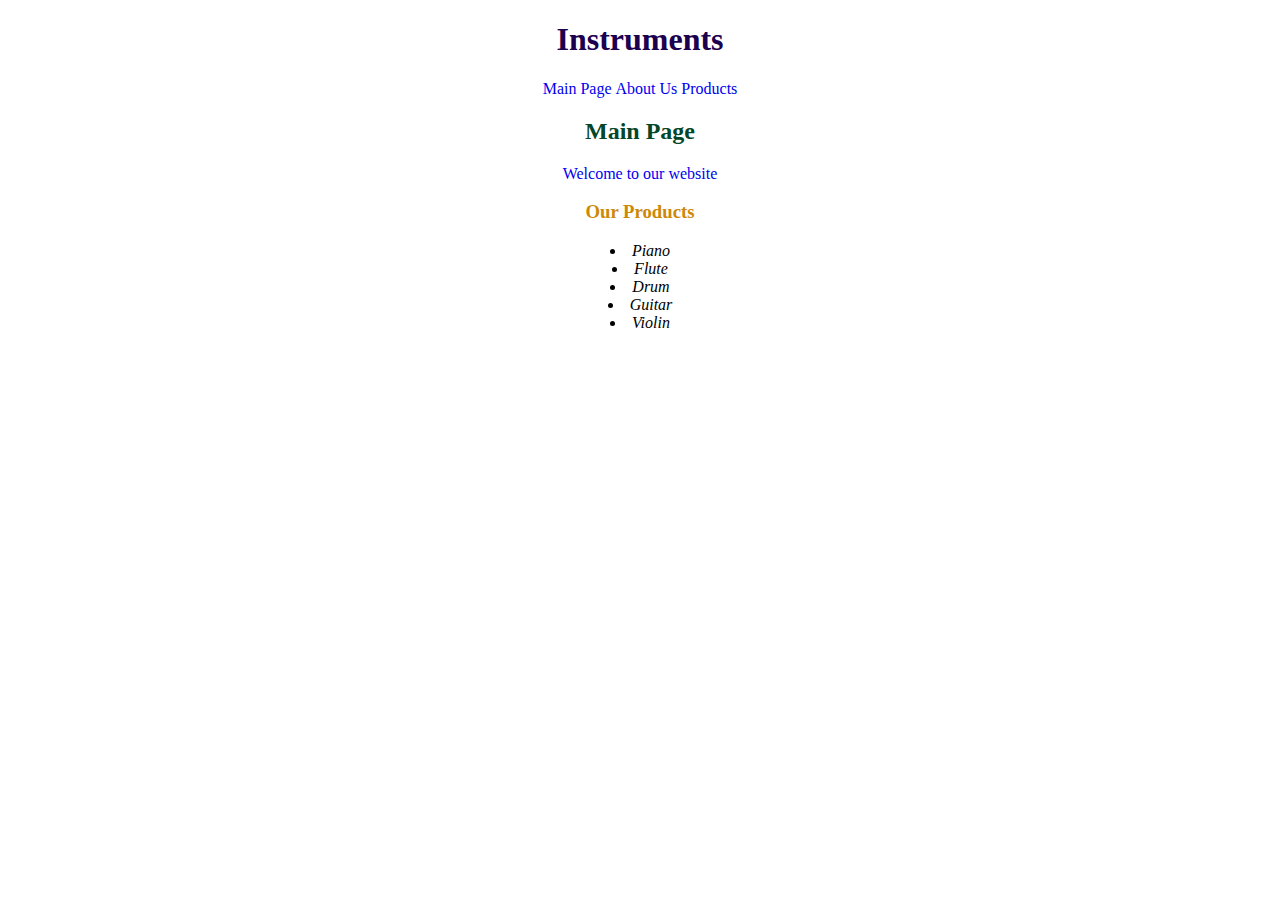
<file: Beginner-Frontend-Path/CSS/Homework 1/index.html>
<!DOCTYPE html>
<html lang="en">
<head>
    <meta charset="UTF-8">
    <meta http-equiv="X-UA-Compatible" content="IE=edge">
    <meta name="viewport" content="width=device-width, initial-scale=1.0">
    <title>Instruments</title>
    <link rel="stylesheet" href="style.css">
</head>
<body>

    <h1 id="title-class">Instruments</h1>
    <nav>
        <ul class="nav">
            <li class="nav-class">
                <a href="index.html">Main Page</a>
            </li>
            <li class="nav-class">
                <a href="about_us.html">About Us</a>
            </li>
            <li class="nav-class">
                <a href="products.html">Products</a>
            </li>
        </ul>
    </nav>

    <h2 id="index-page">
        Main Page
    </h2>
    
    <p id="phrase"> <a href="products.html"> Welcome to our website</a></p>
    <h3 id="products-list">Our Products</h3>
    <div class="products">
    <ul>
        <li>Piano</li>
        <li>Flute</li>
        <li>Drum</li>
        <li>Guitar</li>
        <li>Violin</li>
    </ul>
    </div>
</body>
</html>
</file>
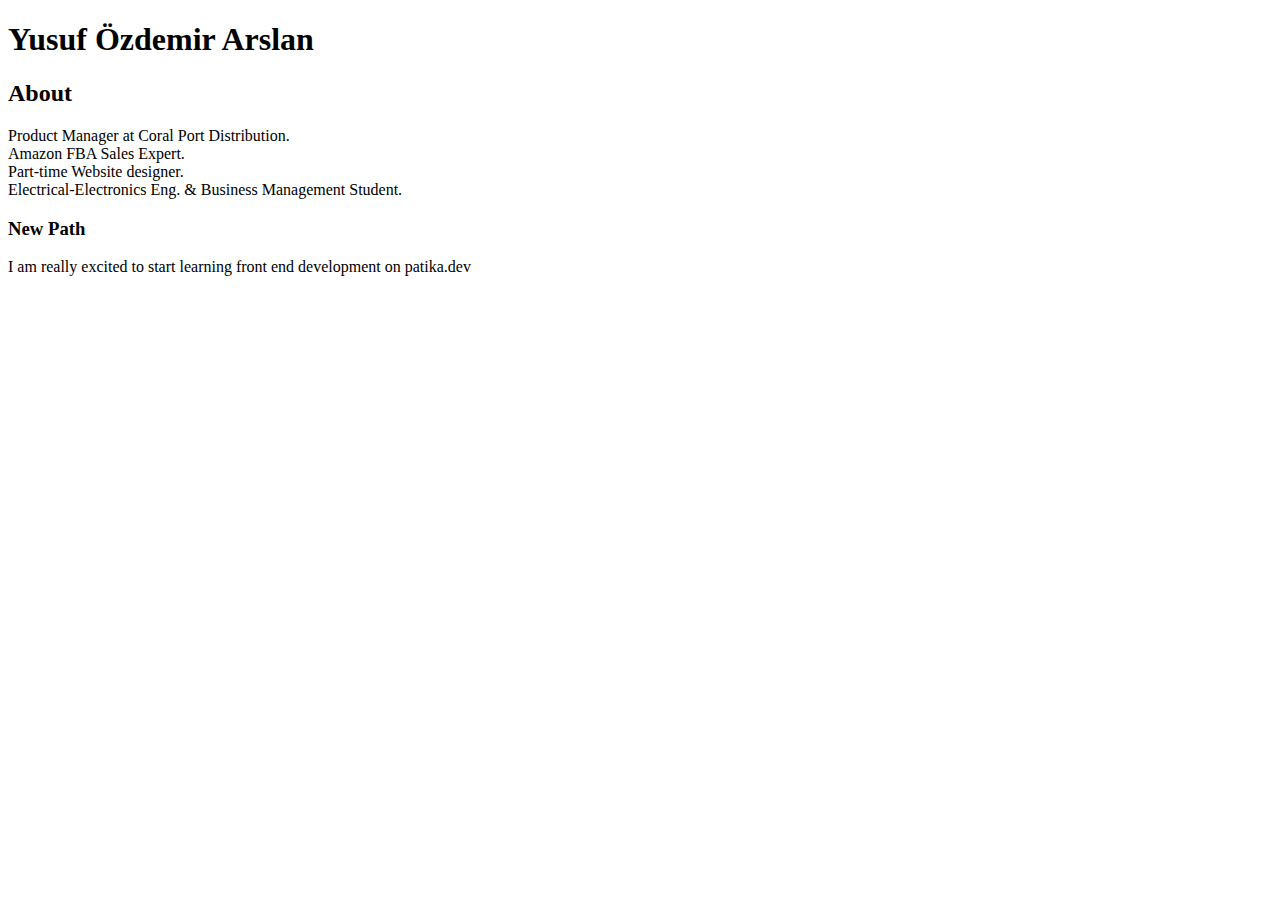
<file: Beginner-Frontend-Path/HTML/Homework-1/index.html>
<!DOCTYPE html>
<html lang="en">
<head>
    <meta charset="UTF-8">
    <meta http-equiv="X-UA-Compatible" content="IE=edge">
    <meta name="viewport" content="width=device-width, initial-scale=1.0">
    <title>Document</title>
</head>
<body>
    <h1>Yusuf Özdemir Arslan</h1>
    <!-- my name -->
    
    <h2>About</h2>
    <!-- About section -->

        <p>Product Manager at Coral Port Distribution. <br>
        Amazon FBA Sales Expert. <br>
        Part-time Website designer. <br>
        Electrical-Electronics Eng. & Business Management Student.</p>

    <h3>New Path</h3>

        <P>I am really excited to start learning front end development on patika.dev</P>
</body>
</html>
</file>
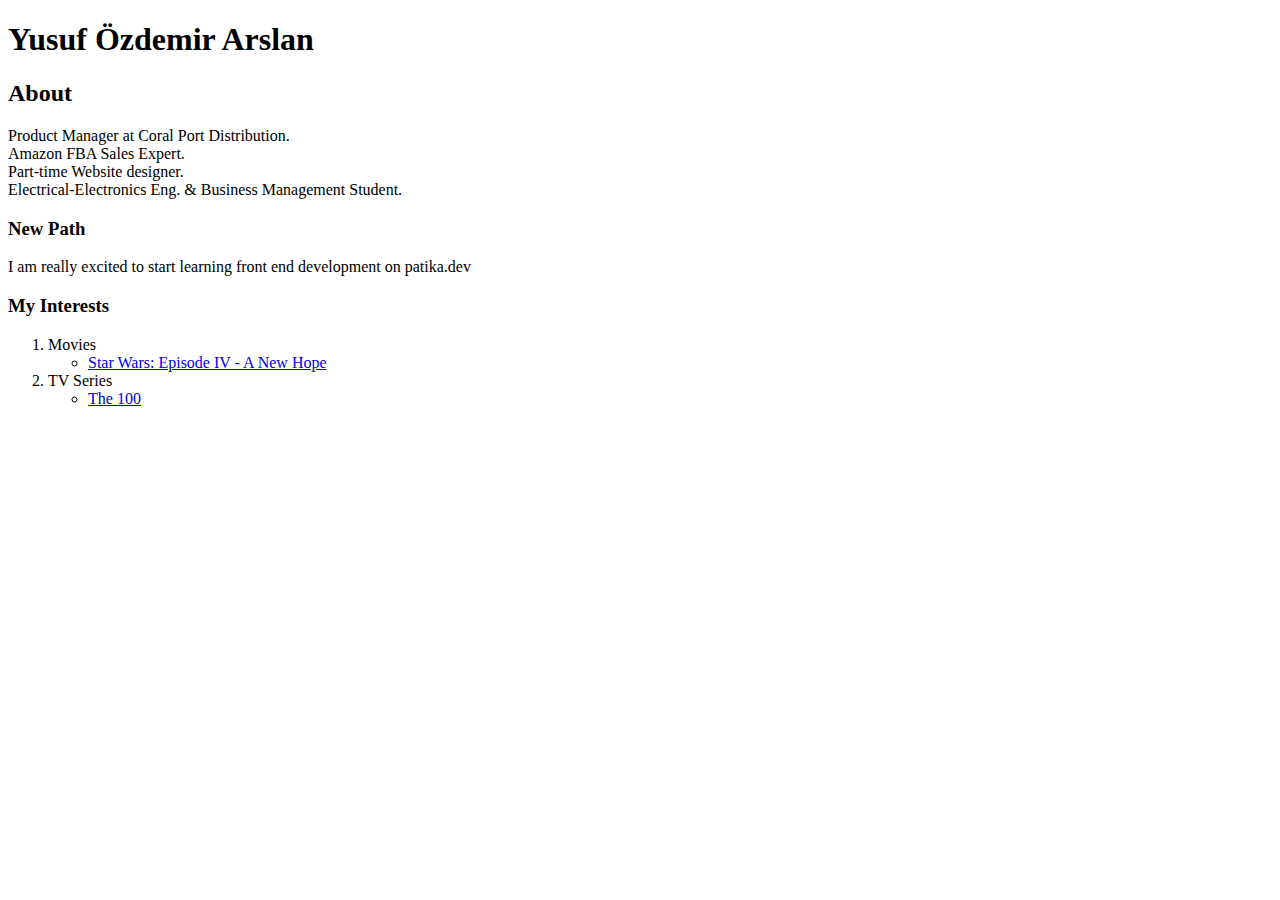
<file: Beginner-Frontend-Path/HTML/Homework-2/index.html>
<!DOCTYPE html>
<html lang="en">

<head>
    <meta charset="UTF-8">
    <meta http-equiv="X-UA-Compatible" content="IE=edge">
    <meta name="viewport" content="width=device-width, initial-scale=1.0">
    <title>Document</title>
</head>

<body>
    <h1>Yusuf Özdemir Arslan</h1>
    <!-- my name -->

    <h2>About</h2>
    <!-- About section -->

    <p>Product Manager at Coral Port Distribution. <br>
        Amazon FBA Sales Expert. <br>
        Part-time Website designer. <br>
        Electrical-Electronics Eng. & Business Management Student.</p>

    <h3>New Path</h3>

    <p>I am really excited to start learning front end development on patika.dev</p>

    <h3>My Interests</h3>

    <ol>
        <li>Movies</li>
        <ul>
            <li><a href="https://www.imdb.com/title/tt0076759/">Star Wars: Episode IV - A New Hope</a></li>
        </ul>
        <li>TV Series</li>
        <ul>
            <li><a href="https://www.imdb.com/title/tt2661044/">The 100</a></li>
        </ul>

    </ol>
</body>

</html>
</file>
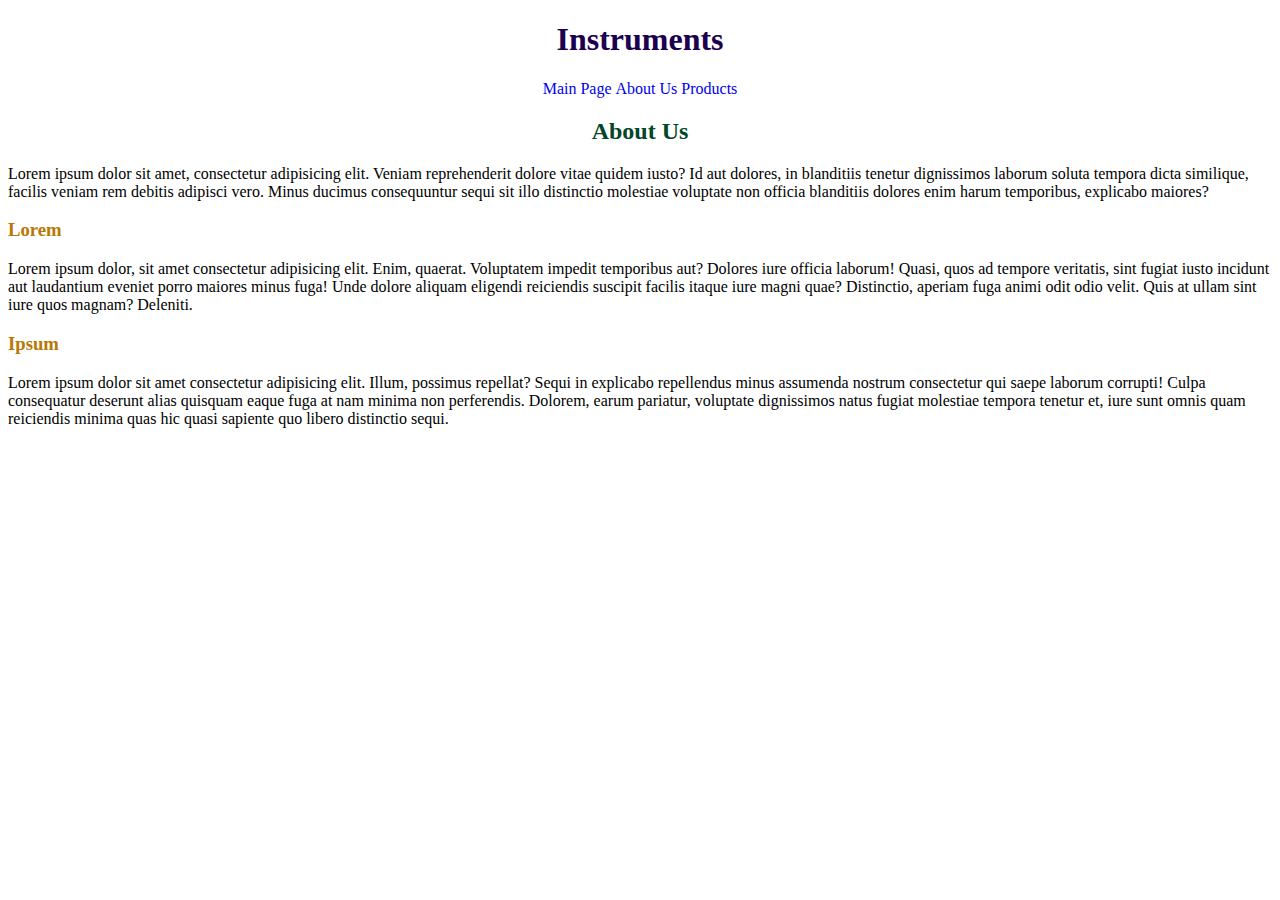
<file: Beginner-Frontend-Path/CSS/Homework 1/about_us.html>
<!DOCTYPE html>
<html lang="en">
<head>
    <meta charset="UTF-8">
    <meta http-equiv="X-UA-Compatible" content="IE=edge">
    <meta name="viewport" content="width=device-width, initial-scale=1.0">
    <title>Instruments</title>
    <link rel="stylesheet" href="style.css">
</head>
<body>
    <h1 id="title-class">Instruments</h1>
    <nav>
        <ul class="nav">
            <li class="nav-class">
                <a href="index.html">Main Page</a>
            </li>
            <li class="nav-class">
                <a href="about_us.html">About Us</a>
            </li>
            <li class="nav-class">
                <a href="products.html">Products</a>
            </li>
        </ul>
    </nav>

    <h2 id="index-page">
        About Us
    </h2>
    <div class="about-page">
    <p>Lorem ipsum dolor sit amet, consectetur adipisicing elit. Veniam reprehenderit dolore vitae quidem iusto? Id aut dolores, in blanditiis tenetur dignissimos laborum soluta tempora dicta similique, facilis veniam rem debitis adipisci vero. Minus ducimus consequuntur sequi sit illo distinctio molestiae voluptate non officia blanditiis dolores enim harum temporibus, explicabo maiores?</p>

    <h3>Lorem</h3>
    <p>Lorem ipsum dolor, sit amet consectetur adipisicing elit. Enim, quaerat. Voluptatem impedit temporibus aut? Dolores iure officia laborum! Quasi, quos ad tempore veritatis, sint fugiat iusto incidunt aut laudantium eveniet porro maiores minus fuga! Unde dolore aliquam eligendi reiciendis suscipit facilis itaque iure magni quae? Distinctio, aperiam fuga animi odit odio velit. Quis at ullam sint iure quos magnam? Deleniti.</p>
    <h3>Ipsum</h3>
    <p>Lorem ipsum dolor sit amet consectetur adipisicing elit. Illum, possimus repellat? Sequi in explicabo repellendus minus assumenda nostrum consectetur qui saepe laborum corrupti! Culpa consequatur deserunt alias quisquam eaque fuga at nam minima non perferendis. Dolorem, earum pariatur, voluptate dignissimos natus fugiat molestiae tempora tenetur et, iure sunt omnis quam reiciendis minima quas hic quasi sapiente quo libero distinctio sequi.</p>
    </div>
</body>
</html>
</file>
<file: Beginner-Frontend-Path/CSS/Homework 1/style.css>
body{
    text-align: center;
}

ul{
    list-style-position: inside;
    margin: 0;
    padding: 0;
    
}

.nav{
    list-style-type: none;
    
    }

h1{
    color:rgb(28, 0, 80);
}

#index-page{
    color:rgb(3, 70, 42);
}
.nav-class{
    display:inline-block;
}


b{
    color:rgb(255, 51, 0);
}
a{
    text-decoration: none;
}

#products-list{
    color:rgb(206, 136, 7);

}

.products{
    font-style: italic;
}

img{
    width: 360px;
}

.about-page{
    text-align: left;
}
.about-page h3{
    color:rgb(184, 120, 3);
}
</file>
